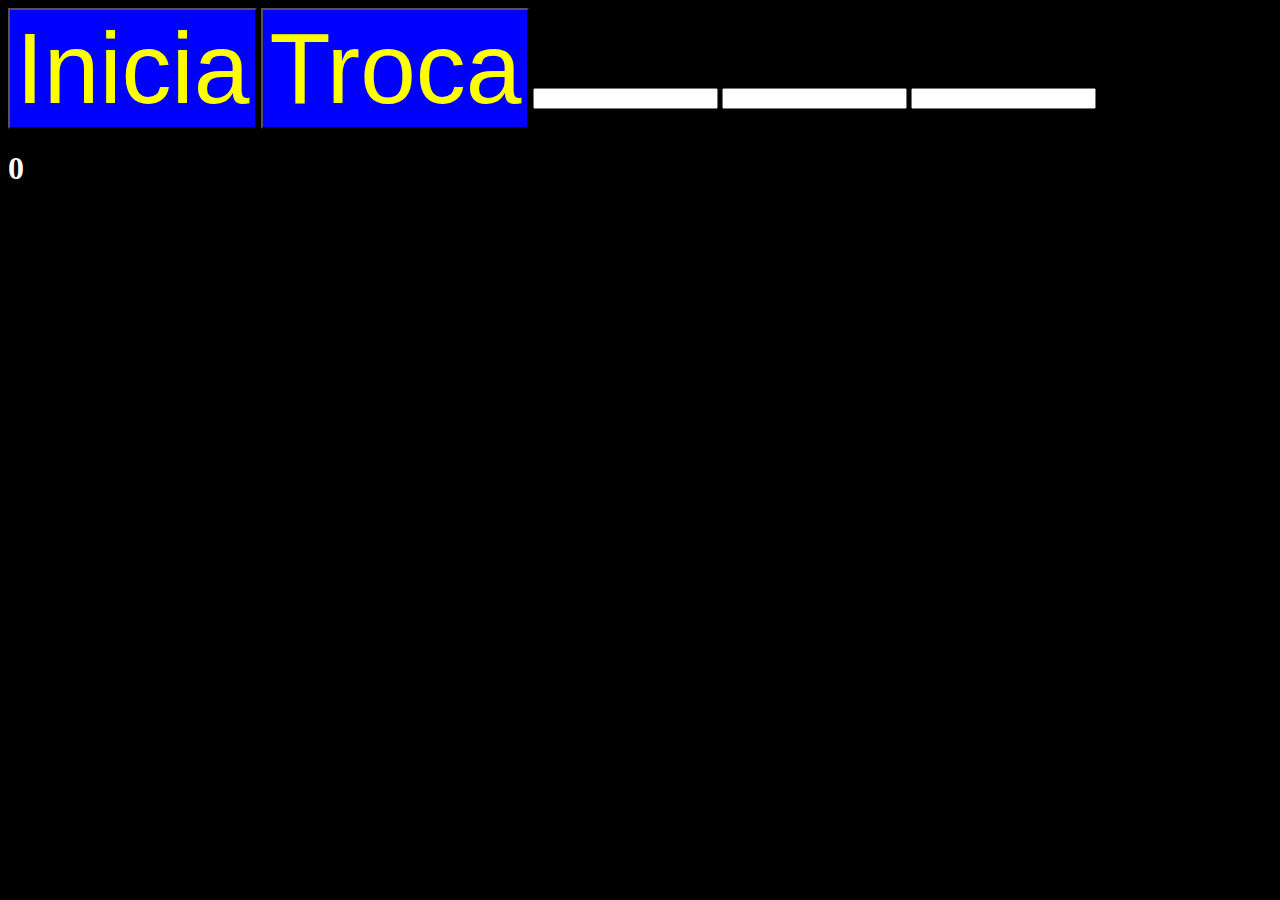
<file: Html/NumerosSomados/index.html>
<!DOCTYPE html>
<html lang="en">
<head>
    <meta charset="UTF-8">
    <meta name="viewport" content="width=device-width, initial-scale=1.0">
    <link rel="stylesheet" type="text/css" href="style.css">
    <title>Numericos</title>
</head>
<body>
    <button class="botex" onclick="inicio()">Inicia</button>

        <button class="botex">Troca</button>
        <input type="text">
        <input type="text">
        <input type="text">
        <h1>0</h1>


</body>
<script src="script.js"></script>
</html>
</file>
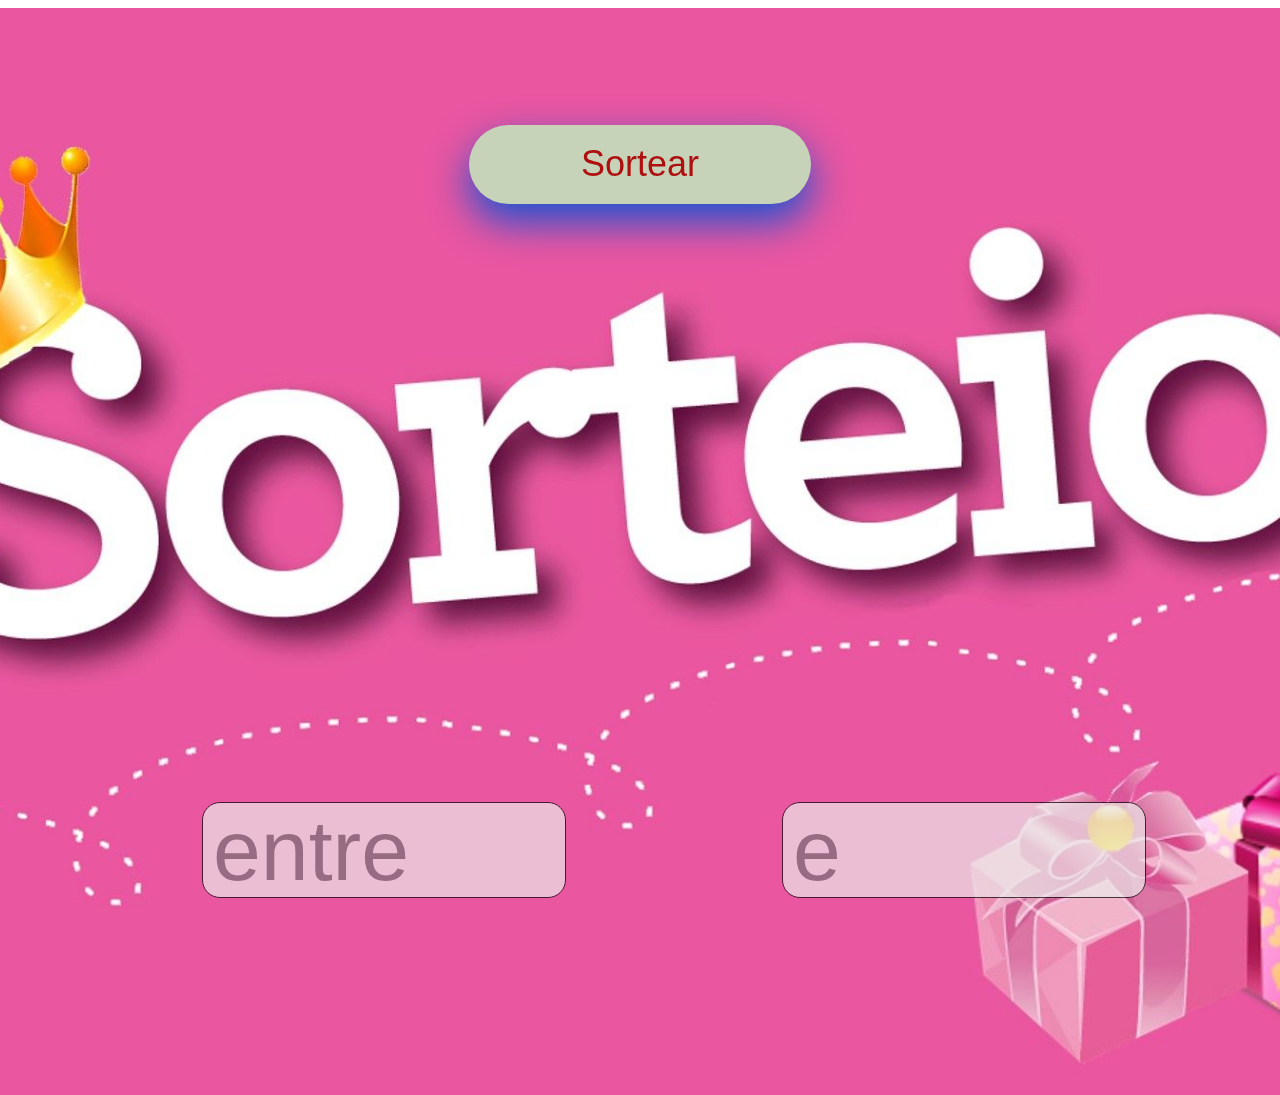
<file: Js/ProjetoRandom/index.html>
<!DOCTYPE html>
<html lang="en">
<head>
    <meta charset="UTF-8">
    <meta name="viewport" content="width=device-width, initial-scale=1.0">
    <title>Document</title>
    <link rel="stylesheet" href="styles.css">
    <link href='https://fonts.googleapis.com/css?family=Josefin+Sans' rel='stylesheet' type='text/css'>
</head>
<body>
    
    <img src="./sorteio.jpg" alt="Descrição da imagem" class="foto">


    <div class ="container">
        <input placeholder="entre" class="input-min" type ="number">
        <input placeholder="e" class="input-max" type ="number">

    </div>
    <button onclick="roda()">Sortear</button>



<h2>Sortear um Numero</h2>






</body>

<script  src="randon.js"></script>

</html>
</file>
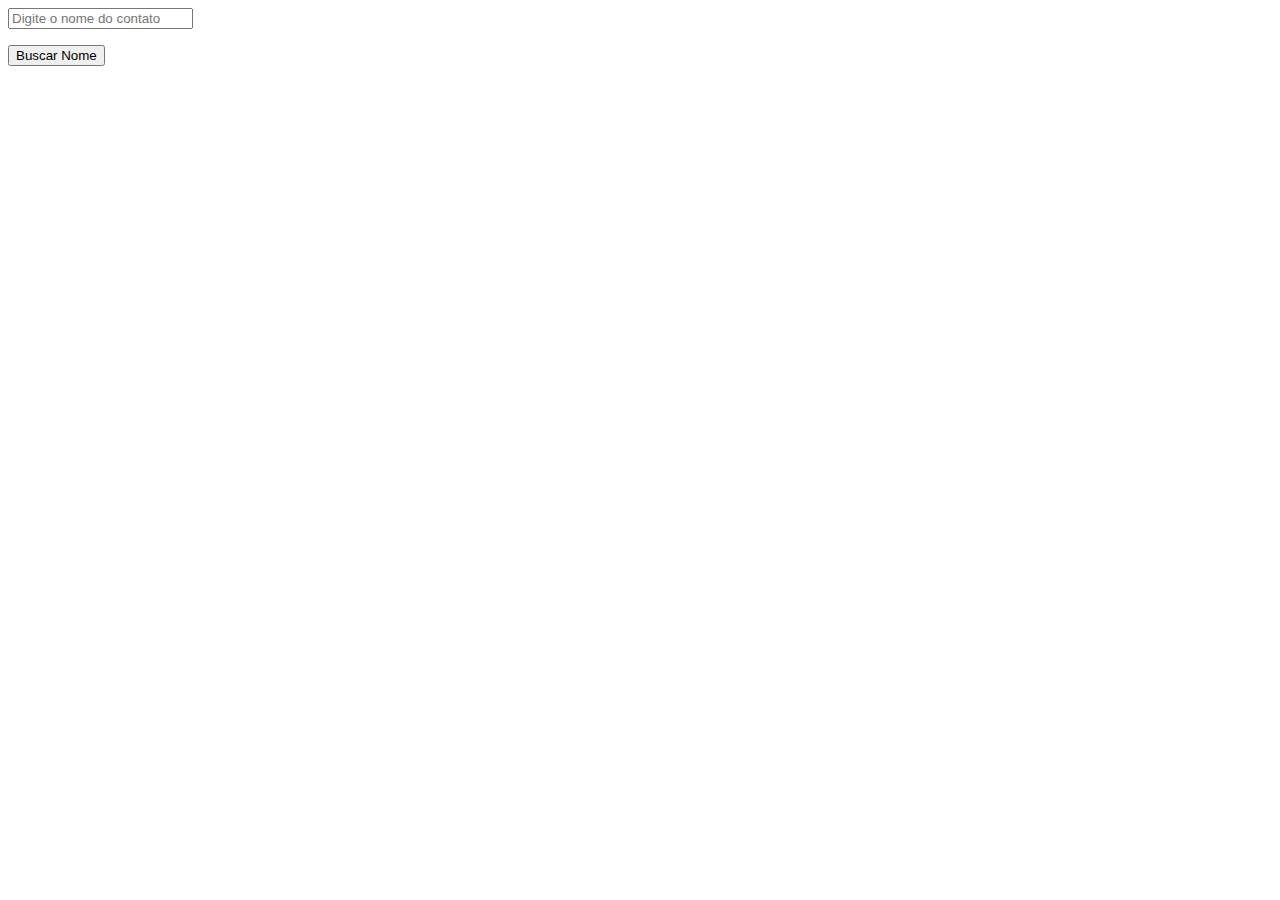
<file: Js/fbuscador.html>
<!DOCTYPE html>
<html lang="en">
<head>
    <meta charset="UTF-8">
    <meta name="viewport" content="width=device-width, initial-scale=1.0">
    <title>Document</title>
</head>
<body>
    <input placeholder="Digite o nome do contato">
    <p></p>
    <p class="p1"></p>
    <button ondblclick="procurarNome()">Buscar Nome</button>



</body>
<script>
   
    let p =document.querySelector("p")//pegou do paragrafo lado html
    let peso = document.querySelector(".p1")
    let input =document.querySelector('input')
    const contacts=[
    {name:'Aldrin',number:'(16)992434197',peso:155},
    {name:'Jesus',number:'(99)99999999',peso:180},
    {name:'Aline',number:'(55)77777777',peso:80},
]
    function procurarNome(){
        for (const lista of contacts) {
          
            if(input.value.toLowerCase() === lista.name.toLocaleLowerCase()){
                p.innerHTML = `Contato Encontrado Nome:${lista.name} Tel:${lista.number} `
                break
            }else{

               // p.innerHTML ="contato bixado"
                peso.innerHTML =`muito pesado ${lista.peso} `
            }
        }
        // for(let i=0;i<contacts.length;i++){
        //     if(input.value.toLowerCase() === contacts[i].name.toLocaleLowerCase()){
        //         p.innerHTML = `Contato Encontrado Nome:${contacts[i].name} Tel:${contacts[i].number} `
        //         break
        //     }else{

        //         p.innerHTML ="contato bixado"
        //     }
        }

      



</script>
</html>
</file>
<file: Html/NumerosSomados/style.css>
body {
    background-color: black;
    color: white; /* Opcional: para alterar a cor do texto para branco */
}
/* @keyframes piscar {
    0% { background-color: red; }
    50% { background-color: white; }
    100% { background-color: rgb(255, 0, 234); }
} */
.botex{
    font-size: 100px;
    color: yellow;
    background-color: blue;
    animation: piscar 1s infinite;
}
</file>
<file: Js/ProjetoRandom/styles.css>
@media screen {
    
 body{
    background: #0000;
    display: flex;
    align-items: center;
    flex-direction: column;
    min-height: 100vh; /* Alterado para 100vh para ocupar toda a altura da janela */
    overflow-y: hidden; /* Adicionado para ocultar a barra de rolagem vertical */


} 



h2{
    font-style: normal;
    font-weight: 400;;
    font-size: 32px;
    line-height: 38px;
    color: #050505;
    text-align: center;
    margin-top: -280px;
    margin-bottom: 26px;
    margin-right:50px  ;

}

input {
    background: rgb(236, 234, 234);
    border: 1px solid rgba(0, 0, 0, 0.979);
    border-radius: 15px;
    height: 74px;
    width: 342px;
    padding-left: 20px;
    font-weight: 500;
    font-size: 10px;
    line-height: 27px;
    color: #04010a;
    opacity: 0.7;
    margin-bottom: -150px; /* Ajuste o valor conforme necessário */
    margin-bottom: -150px;
}

.input-min, .input-max {
    position: absolute;
    top: 100%;
    left: 30%;
    transform: translate(-50%, -50%);
    border: 1px solid rgb(0, 0, 0);
    border-radius: 18px;
    padding: 10px;
    font-size: 86px;
}
.input-min{
    margin-right: 65px;
margin-top:-50px ;

}

.input-max {
    margin-left: 580px; /* Adicione margem entre os campos de entrada, se desejar */
    margin-top:-50px ;
}

button{
    background: rgb(198, 211, 185);
    box-shadow: 0px 18px 40px rgb(23, 83, 211);
    border-radius: 110px;
    width: 342px;
    height: 79px;
    color: #af0f0f;
    font-size: 36px;
    margin-top: -970px;
    border: none;
    cursor: pointer;

}

button:hover{
    opacity: 0.9;
}
button:active{
    opacity: 0.8;
}

html {
  margin: 0;
  height: 100%;
}

.foto{
    
        width: 1900px; /* Define a largura desejada */
        height: auto; /* Mantém a proporção original da imagem ajustando automaticamente a altura */
        
    
} 
}
</file>
